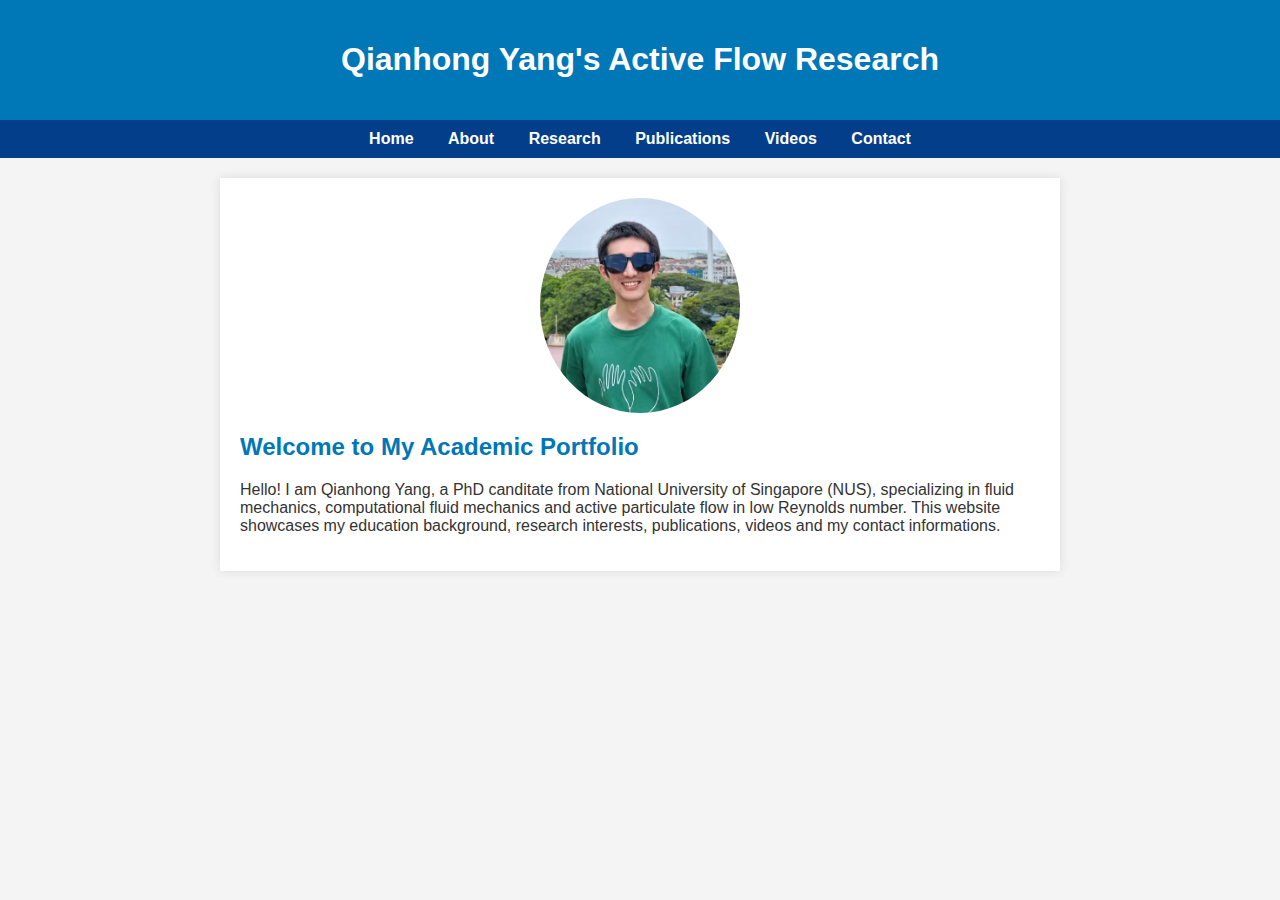
<file: index.html>
<!DOCTYPE html>
<html lang="en">
<head>
    <meta charset="UTF-8">
    <meta name="viewport" content="width=device-width, initial-scale=1.0">
    <title>Qianhong Yang's Active Flow Research</title>
    <link rel="stylesheet" href="styles/style.css">
</head>
<body>
    <header>
        <h1>Qianhong Yang's Active Flow Research</h1>
    </header>
    <nav>
        <a href="index.html">Home</a>
        <a href="about.html">About</a>
        <a href="research.html">Research</a>
        <a href="publications.html">Publications</a>
        <a href="videos.html">Videos</a>
        <a href="contact.html">Contact</a>
    </nav>
    <div class="container">
        <img src="images/profile.jpeg" alt="Qianhong Yang" width="200">
        <h2>Welcome to My Academic Portfolio</h2>
        <p>
            Hello! I am Qianhong Yang, a PhD canditate from National University of Singapore (NUS), specializing in fluid mechanics, computational fluid mechanics and active particulate flow in low Reynolds number. 
            This website showcases my education background, research interests, publications, videos and my contact informations.
        </p>
    </div>
</body>
</html>
</file>
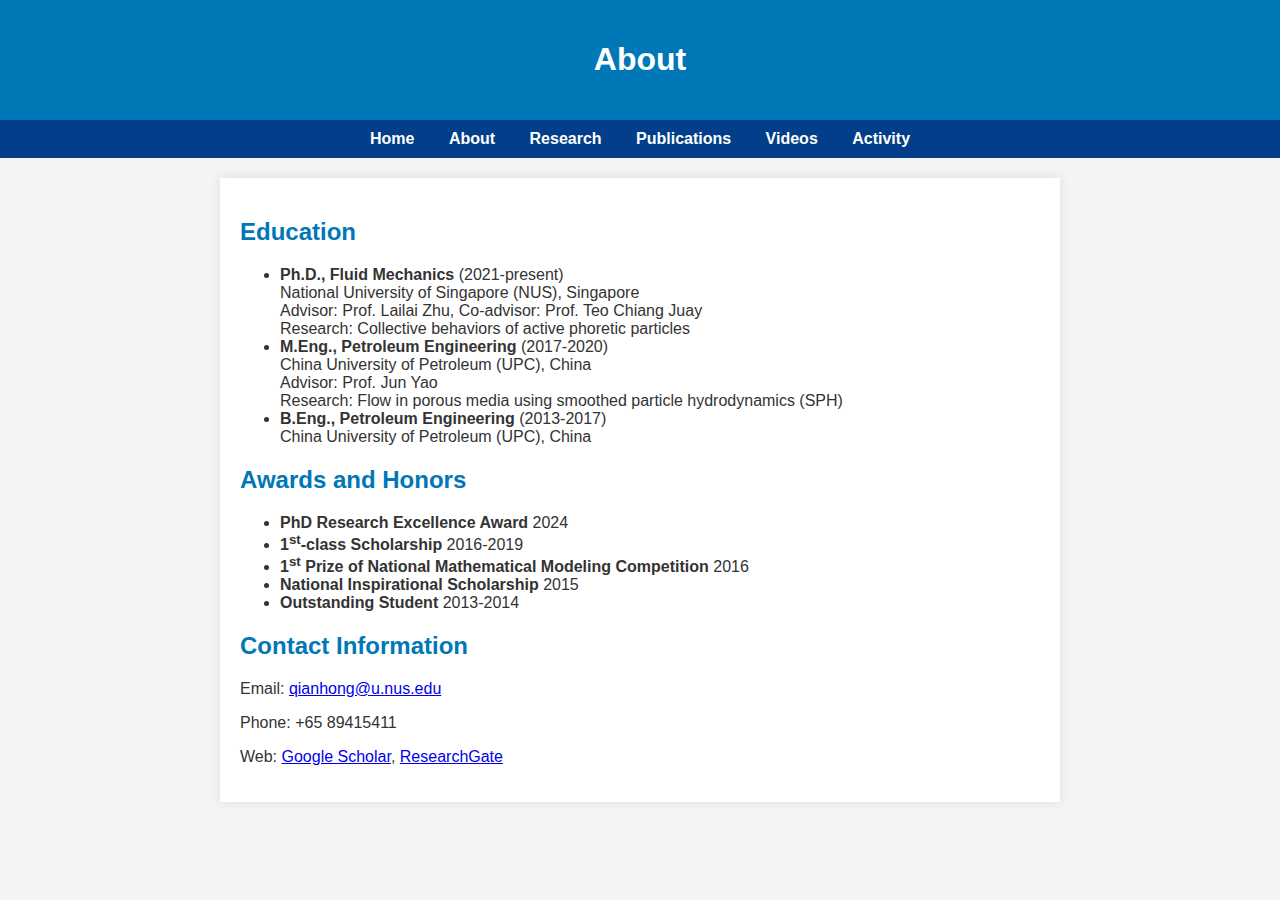
<file: about.html>
<!DOCTYPE html>
<html lang="en">
<head>
    <meta charset="UTF-8">
    <meta name="viewport" content="width=device-width, initial-scale=1.0">
    <title>About</title>
    <link rel="stylesheet" href="styles/style.css">
    <!-- <style>
        body {
            font-family: Arial, sans-serif;
            line-height: 1.6;
            margin: 20px;
        }
        h1, h2 {
            color: #333;
        }
        ul {
            list-style-type: none;
            padding: 0;
        }
        ul li {
            margin-bottom: 10px;
        }
        .section {
            margin-bottom: 30px;
        }
    </style> -->
</head>
<body>
    <header>
        <h1>About</h1>
    </header>
    <nav>
        <a href="index.html">Home</a>
        <a href="about.html">About</a>
        <a href="research.html">Research</a>
        <a href="publications.html">Publications</a>
        <a href="videos.html">Videos</a>
        <a href="activity.html">Activity</a>
    </nav>
    <div class="container">
    <section class="section">
        <h2>Education</h2>
        <ul>
            <li><strong>Ph.D., Fluid Mechanics</strong> (2021-present)<br>
                National University of Singapore (NUS), Singapore<br>
                Advisor: Prof. Lailai Zhu, Co-advisor: Prof. Teo Chiang Juay<br>
                Research: Collective behaviors of active phoretic particles</li>
            <li><strong>M.Eng., Petroleum Engineering</strong> (2017-2020)<br>
                China University of Petroleum (UPC), China<br>
                Advisor: Prof. Jun Yao<br>
                Research: Flow in porous media using smoothed particle hydrodynamics (SPH)</li>
            <li><strong>B.Eng., Petroleum Engineering</strong> (2013-2017)<br>
                China University of Petroleum (UPC), China</li>
        </ul>
    </section>

    <section class="section">
        <h2>Awards and Honors</h2>
        <ul>
            <li><strong>PhD Research Excellence Award</strong> 2024</li>
            <li><strong>1<sup>st</sup>-class Scholarship</strong> 2016-2019</li>
            <li><strong>1<sup>st</sup> Prize of National Mathematical Modeling Competition</strong> 2016</li>
            <li><strong>National Inspirational Scholarship</strong> 2015</li>
            <li><strong>Outstanding Student</strong> 2013-2014</li>
        </ul>
    </section>

    <section class="section">
        <h2>Contact Information</h2>
        <p>Email: <a href="mailto:qianhong@u.nus.edu">qianhong@u.nus.edu</a></p>
        <p>Phone: +65 89415411</p>
        <p>Web: <a href="https://scholar.google.com/citations?hl=zh-CN&view_op=list_works&gmla=AOv-ny998dBxwe-1XYORzMZ_pxkyHiAw42cBmhYsRw-tcP0-PTIN8yXZYnXcb0CMnKAbLoeQEO1_OvebEUY4MiZNCOA&user=_hQl2DIAAAAJ">Google Scholar</a>, <a href="https://www.researchgate.net/profile/Qianhong-Yang-2">ResearchGate</a></p>
    </section>
    </div>
</body>
</html>
</file>
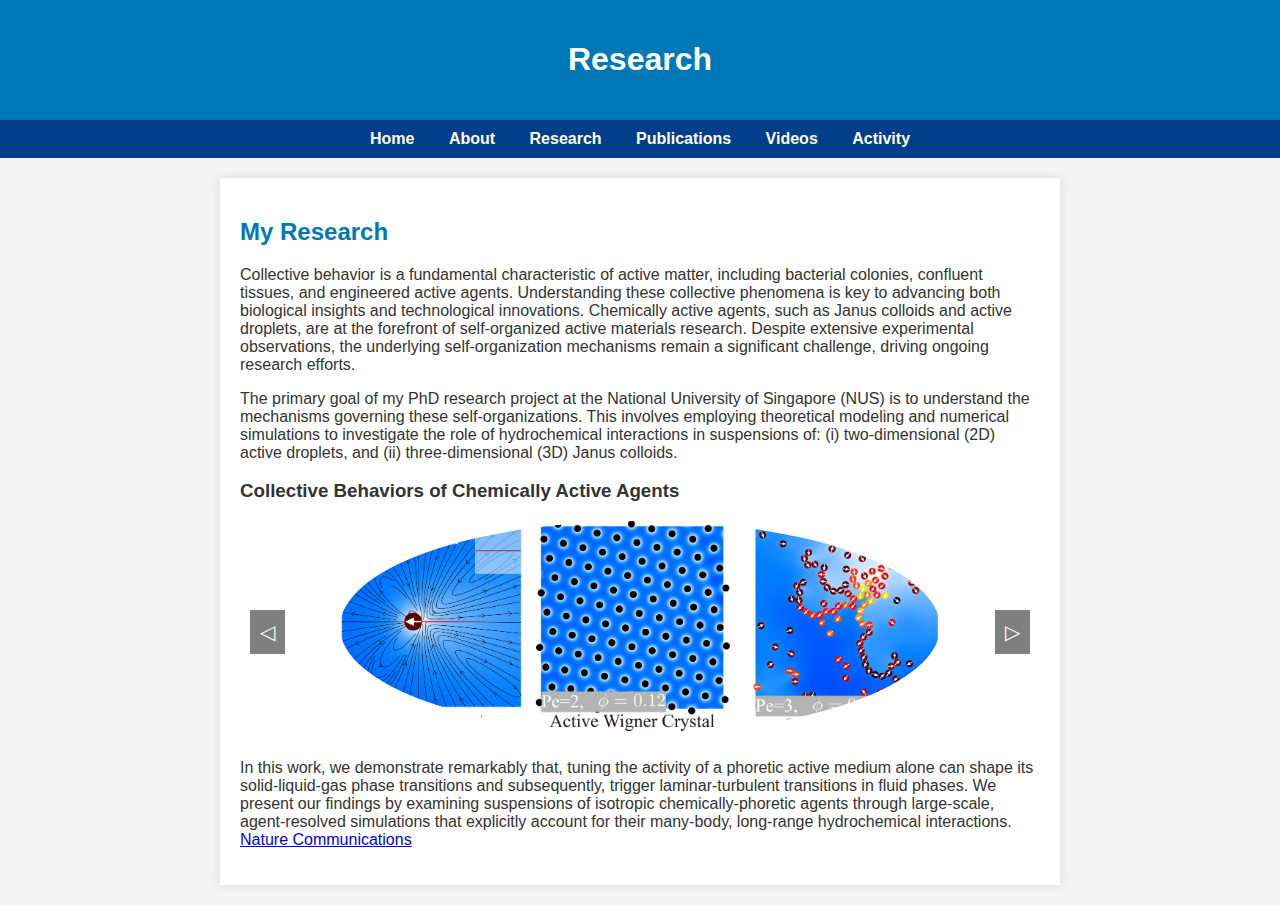
<file: activity.html>
<!DOCTYPE html>
<html lang="en">
<head>
    <meta charset="UTF-8">
    <meta name="viewport" content="width=device-width, initial-scale=1.0">
    <title>Research</title>
    <link rel="stylesheet" href="styles/style.css">
    <style>
        .figure-container {
            display: flex;
            flex-direction: column;
            align-items: center;
            position: relative;
        }
        .figure-container img {
            width: 100%;
            max-width: 600px;
            height: auto;
            object-fit: fill;
            margin-bottom: 10px;
        }
        .arrow-button {
            position: absolute;
            top: 50%;
            transform: translateY(-50%);
            background-color: rgba(0, 0, 0, 0.5);
            color: white;
            border: none;
            padding: 10px;
            cursor: pointer;
            font-size: 20px;
        }
        .left-arrow {
            left: 10px;
        }
        .right-arrow {
            right: 10px;
        }
        .figure-description {
            /* text-align: center; */
            /* max-width: 600px; */
            display: none;
        }
        .active-description {
            display: block;
        }
    </style>
    <script>
        let images = [
            "images/Active_droplet.png",
            "images/Janus.png",
        ];

        let descriptions = [
            "figure-description-1",
            "figure-description-2",
        ];
        
        let currentIndex = 0;

        function switchFigure(direction) {
            document.getElementById(descriptions[currentIndex]).classList.remove("active-description");
            currentIndex = (currentIndex + direction + images.length) % images.length;
            document.getElementById("research-figure").src = images[currentIndex];
            document.getElementById(descriptions[currentIndex]).classList.add("active-description");
        }
    </script>
</head>
<body>
    <header>
        <h1>Research</h1>
    </header>
    <nav>
        <a href="index.html">Home</a>
        <a href="about.html">About</a>
        <a href="research.html">Research</a>
        <a href="publications.html">Publications</a>
        <a href="videos.html">Videos</a>
        <a href="activity.html">Activity</a>
    </nav>
    <div class="container">
        <h2>My Research</h2>
        <p>
            Collective behavior is a fundamental characteristic of active matter, including bacterial colonies, confluent tissues, and engineered active agents. 
            Understanding these collective phenomena is key to advancing both biological insights and technological innovations. Chemically active agents, 
            such as Janus colloids and active droplets, are at the forefront of self-organized active materials research. Despite extensive experimental observations, 
            the underlying self-organization mechanisms remain a significant challenge, driving ongoing research efforts. 
        </p>
        <p>
            The primary goal of my PhD research project at the National University of Singapore (NUS) is to understand the mechanisms governing these self-organizations. 
            This involves employing theoretical modeling and numerical simulations to investigate the role of hydrochemical interactions in suspensions of: 
            (i) two-dimensional (2D) active droplets, and (ii) three-dimensional (3D) Janus colloids.
        </p>
        <h3>Collective Behaviors of Chemically Active Agents </h3>
        <div class="figure-container">
            <button class="arrow-button left-arrow" onclick="switchFigure(-1)">&#9665;</button>
            <img id="research-figure" src="images/Active_droplet.png" alt="Active Droplet">
            <button class="arrow-button right-arrow" onclick="switchFigure(1)">&#9655;</button>
        </div>
        <p id="figure-description-1" class="figure-description active-description">
                In this work, we demonstrate remarkably that, tuning the activity of a phoretic active medium alone can shape its solid-liquid-gas phase transitions and subsequently, trigger laminar-turbulent transitions in fluid phases. 
                We present our findings by examining suspensions of isotropic chemically-phoretic agents through large-scale, agent-resolved simulations that explicitly account for their many-body, long-range hydrochemical interactions.
                <a href="https://www.nature.com/articles/s41467-024-46520-4" target="_blank">Nature Communications</a>
                
        </p>
        <p id="figure-description-2" class="figure-description">
                Particles that propel themselves naturally gather in areas where their motion is slower. At higher concentrations, their movement can be further hindered by biochemical factors or physical crowding. 
                This dynamic establishes a reinforcing cycle, often resulting in motility-induced phase separation (MIPS), where distinct dense and sparse fluid regions form. 
                In this work, we perform the fully resolved 3D numerical simulations to understand: can MIPS of Janus particles occurs in the presence of hydrodynamical interaction?
        </p>
    </div>
</body>
</html>
</file>
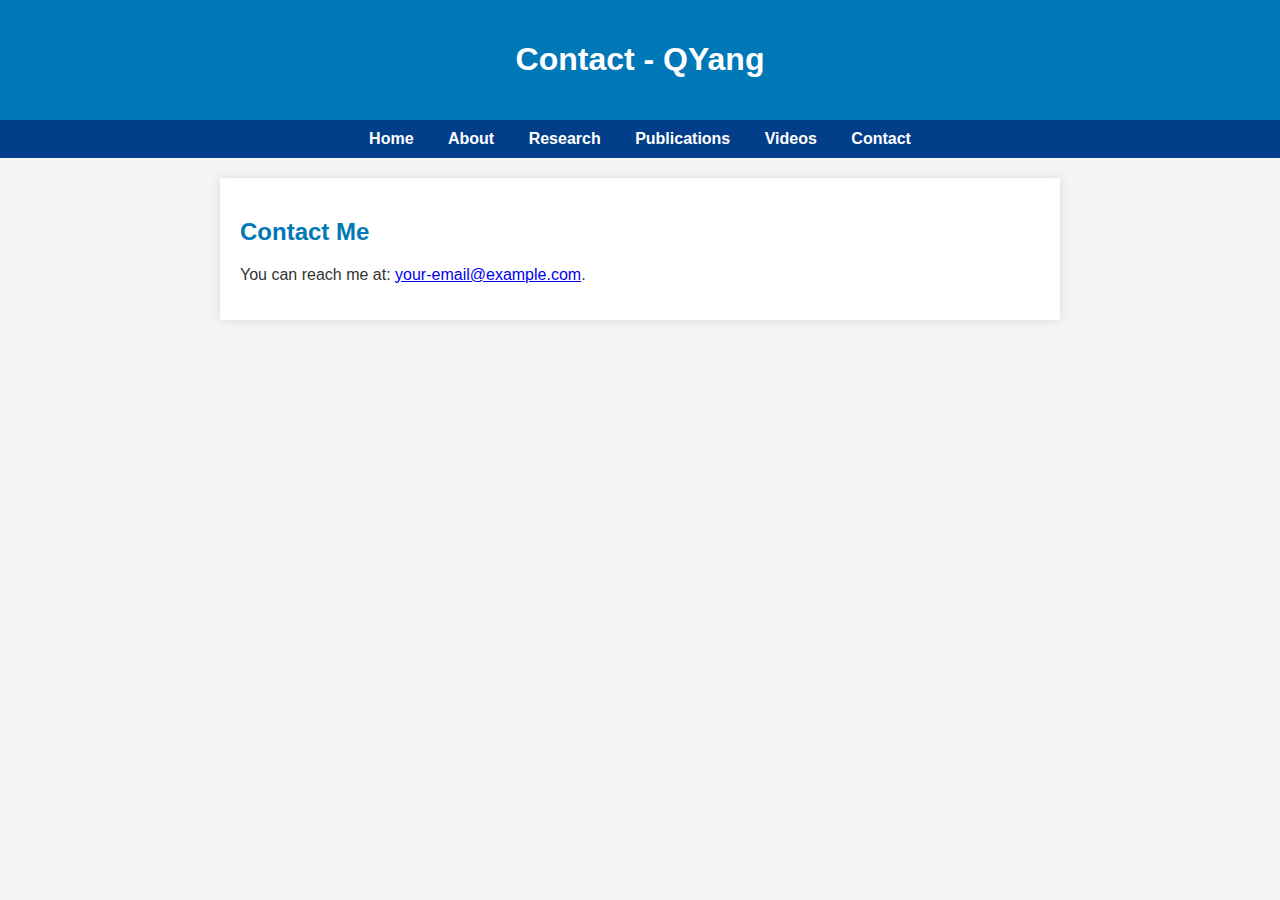
<file: contact.html>
<!DOCTYPE html>
<html lang="en">
<head>
    <meta charset="UTF-8">
    <meta name="viewport" content="width=device-width, initial-scale=1.0">
    <title>Contact - QYang</title>
    <link rel="stylesheet" href="styles/style.css">
</head>
<body>
    <header>
        <h1>Contact - QYang</h1>
    </header>
    <nav>
        <a href="index.html">Home</a>
        <a href="about.html">About</a>
        <a href="research.html">Research</a>
        <a href="publications.html">Publications</a>
        <a href="videos.html">Videos</a>
        <a href="contact.html">Contact</a>
    </nav>
    <div class="container">
        <h2>Contact Me</h2>
        <p>
            You can reach me at: <a href="mailto:your-email@example.com">your-email@example.com</a>.
        </p>
    </div>
</body>
</html>
</file>
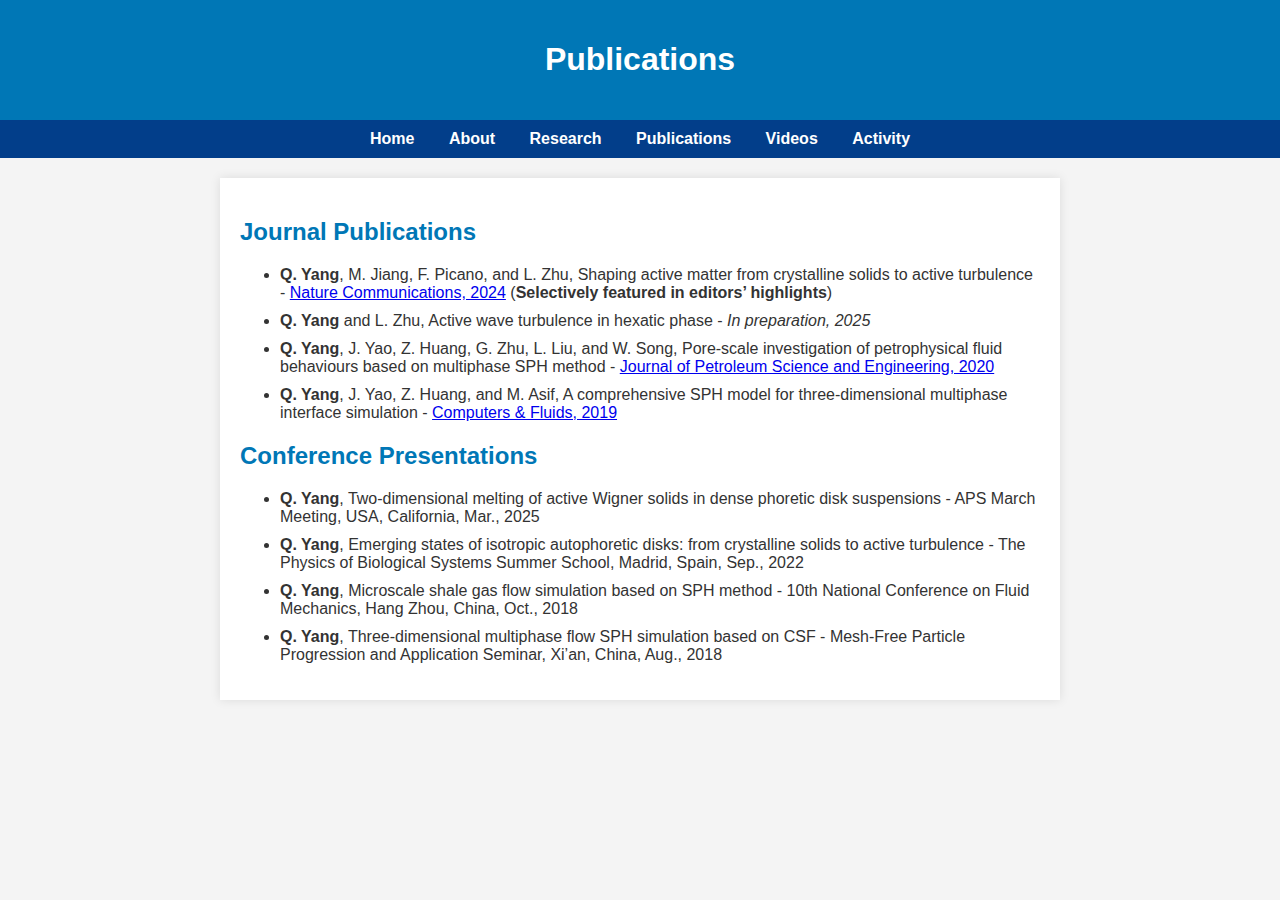
<file: publications.html>
<!DOCTYPE html>
<html lang="en">
<head>
    <meta charset="UTF-8">
    <meta name="viewport" content="width=device-width, initial-scale=1.0">
    <title>Publications</title>
    <link rel="stylesheet" href="styles/style.css">
</head>
<body>
    <header>
        <h1>Publications</h1>
    </header>
    <nav>
        <a href="index.html">Home</a>
        <a href="about.html">About</a>
        <a href="research.html">Research</a>
        <a href="publications.html">Publications</a>
        <a href="videos.html">Videos</a>
        <a href="activity.html">Activity</a>
    </nav>
    <div class="container">
        <h2>Journal Publications</h2>
        <ul class="references">
            <li><strong>Q. Yang</strong>, M. Jiang, F. Picano, and L. Zhu, Shaping active matter from crystalline solids to active turbulence</strong> - <a href="https://www.nature.com/articles/s41467-024-46520-4" target="_blank">Nature Communications, 2024</a> (<strong>Selectively featured in editors’ highlights</strong>)</li>
            <li><strong>Q. Yang</strong> and L. Zhu, Active wave turbulence in hexatic phase</strong> - <em>In preparation, 2025</em></li>
            <li><strong>Q. Yang</strong>, J. Yao, Z. Huang, G. Zhu, L. Liu, and W. Song, Pore-scale investigation of petrophysical fluid behaviours based on multiphase SPH method</strong> - <a href="https://www.sciencedirect.com/science/article/pii/S0920410520303235" target="_blank">Journal of Petroleum Science and Engineering, 2020</a></li>
            <li><strong>Q. Yang</strong>, J. Yao, Z. Huang, and M. Asif, A comprehensive SPH model for three-dimensional multiphase interface simulation</strong> - <a href="https://www.sciencedirect.com/science/article/abs/pii/S0045793019300982" target="_blank">Computers & Fluids, 2019</a></li>
        </ul>
        
        <h2>Conference Presentations</h2>
        <ul class="references">
            <li><strong>Q. Yang</strong>, Two-dimensional melting of active Wigner solids in dense phoretic disk suspensions</strong> - APS March Meeting, USA, California, Mar., 2025</li>
            <li><strong>Q. Yang</strong>, Emerging states of isotropic autophoretic disks: from crystalline solids to active turbulence</strong> - The Physics of Biological Systems Summer School, Madrid, Spain, Sep., 2022</li>
            <li><strong>Q. Yang</strong>, Microscale shale gas flow simulation based on SPH method</strong> - 10th National Conference on Fluid Mechanics, Hang Zhou, China, Oct., 2018</li>
            <li><strong>Q. Yang</strong>, Three-dimensional multiphase flow SPH simulation based on CSF</strong> - Mesh-Free Particle Progression and Application Seminar, Xi’an, China, Aug., 2018</li>
        </ul>
    </div>
</body>
</html>
</file>
<file: styles/style.css>
/* styles/style.css */
body {
    font-family: Arial, sans-serif;
    margin: 0;
    padding: 0;
    background-color: #f4f4f4;
    color: #333;
}
header {
    background-color: #0077b6;
    color: white;
    padding: 20px;
    text-align: center;
}
nav {
    background-color: #023e8a;
    padding: 10px;
    text-align: center;
}
nav a {
    color: white;
    margin: 0 15px;
    text-decoration: none;
    font-weight: bold;
}
nav a:hover {
    text-decoration: underline;
}
.container {
    max-width: 800px;
    margin: 20px auto;
    padding: 20px;
    background-color: white;
    box-shadow: 0 0 10px rgba(0, 0, 0, 0.1);
}
img {
    max-width: 100%;
    height: auto;
    border-radius: 50%;
    display: block;
    margin: 0 auto 20px;
}
h2 {
    color: #0077b6;
}
.video-container {
    margin: 20px 0;
}
.video-container iframe {
    width: 100%;
    height: 400px;
    border: none;
}
.references ul {
    list-style-type: none;
    padding: 0;
}
.references li {
    margin-bottom: 10px;
}
</file>
